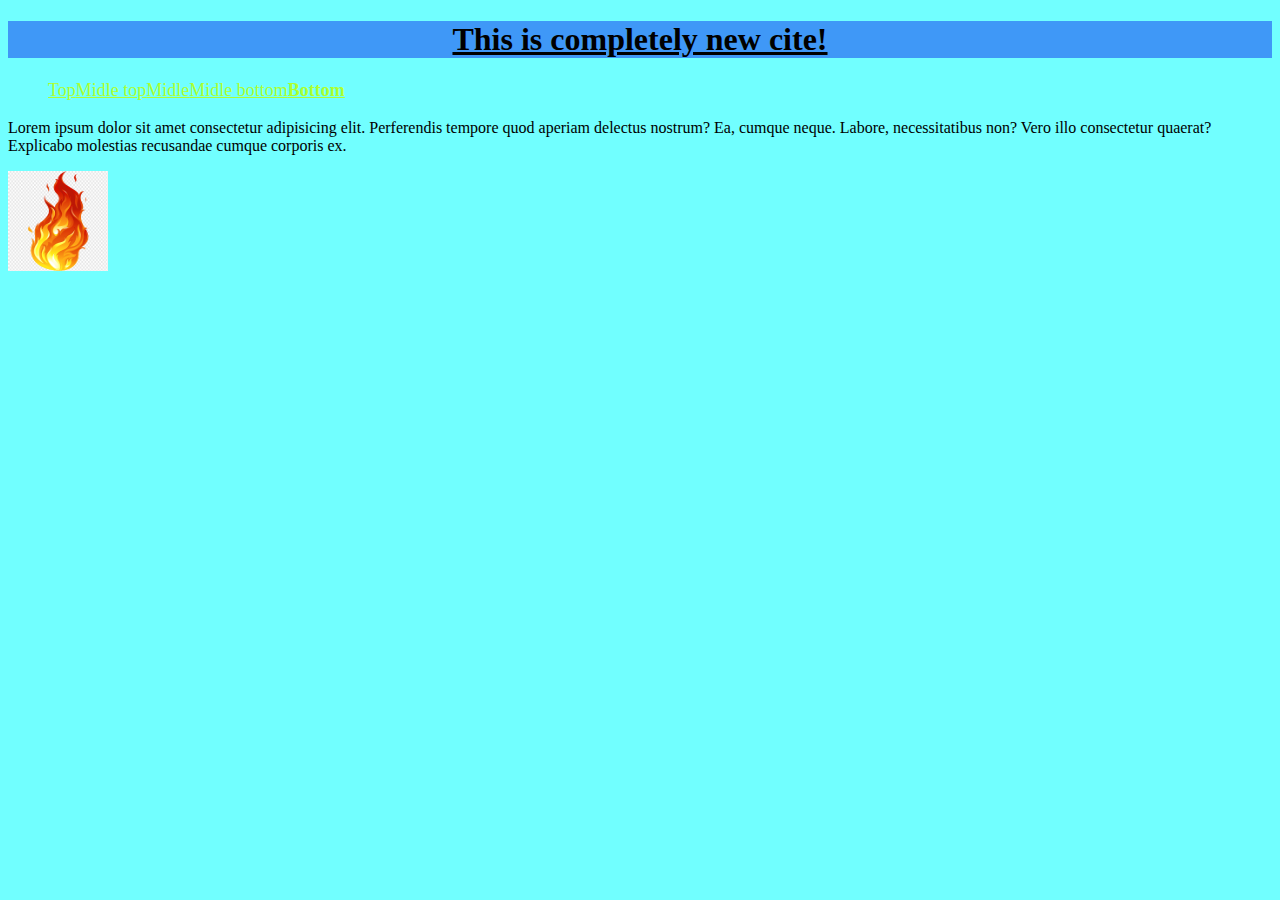
<file: DOM2/index.html>
<!DOCTYPE html>
<html lang="en">
<head>
    <meta charset="UTF-8">
    <meta http-equiv="X-UA-Compatible" content="IE=edge">
    <meta name="viewport" content="width=device-width, initial-scale=1.0">
    <title>Homework for navigation</title>
    <link href="styles.css" rel="stylesheet">
    <script src = "jscript.js" async></script>
</head>
<body class="body"></body>
</html>
</file>
<file: DOM2/styles.css>
.body {
    background-color: rgba(31, 255, 255, 0.637);
}
.header {
    color: black;
    background-color: rgb(63, 152, 247);
    text-align: center;
    text-decoration-line: underline;
    font-weight: 900;
    font-family:Comic 'Lucida Sans', 'Lucida Sans Regular', 'Lucida Grande', 'Lucida Sans Unicode', Geneva, Verdana, sans-serif;
}
a:visited {
    color: rgb(82, 63, 205);
}
ul {
    color:red;
    font-size: large;
}
.bottom {
    color: black;
    font-weight: bold;
}
a:link {
    color: greenyellow;
}
.hotimage {
    border-width: 5px;
    border-color: rebeccapurple;
}
</file>
